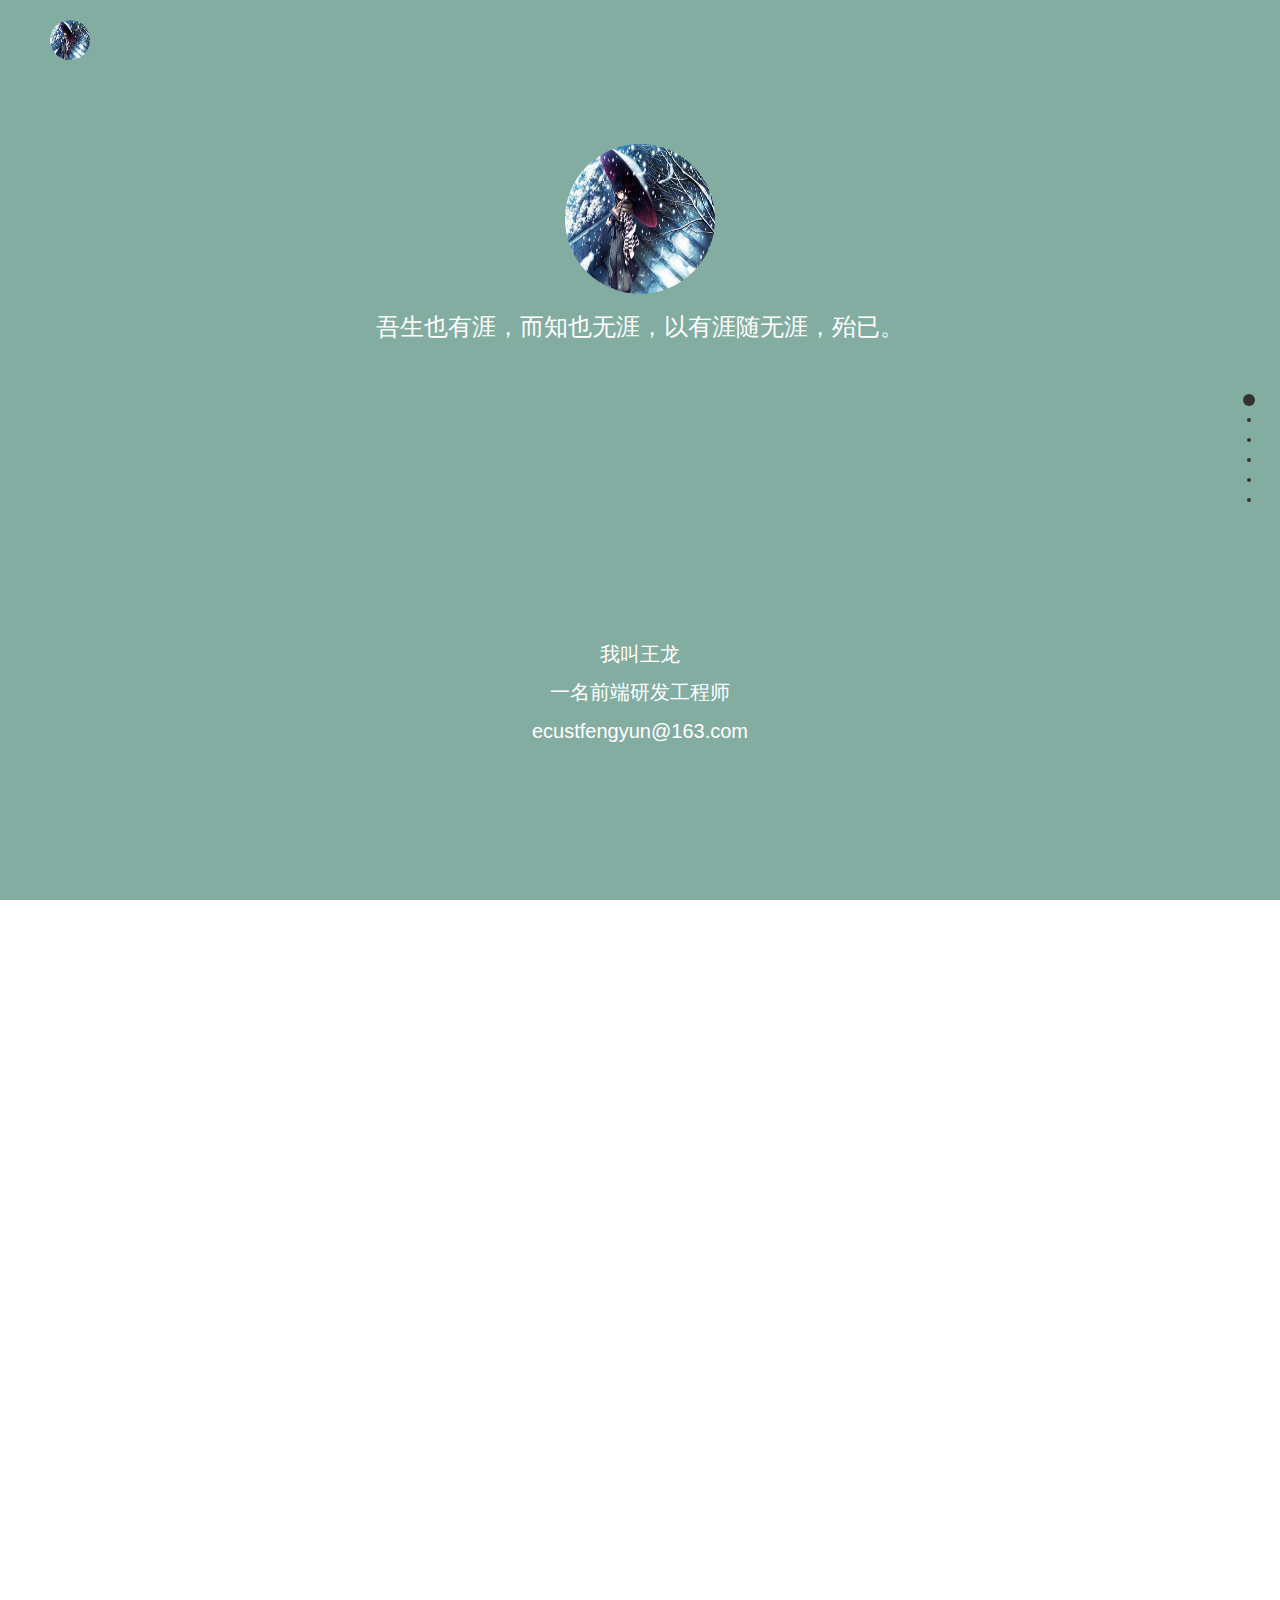
<file: index.html>
<!DOCTYPE html>
<html lang="en">

<head>
    <meta charset="UTF-8">
    <meta name="viewport" content="width=device-width, initial-scale=1.0">
    <meta http-equiv="X-UA-Compatible" content="ie=edge">
    <title>耘</title>
    <link rel="stylesheet" href="./lib/fullpage/jquery.fullpage.min.css">
    <link rel="stylesheet" href="./css/index.css">
    <link rel="stylesheet" href="./lib/bootstrap/css/bootstrap.min.css">
</head>

<body>
    <!-- githup链接 -->
    <a class="githup" href="https://github.com/fengyun233"><img src="./imges/5.jpg" alt=""></a>
    <div id="fullpage">
        <div class="section section1">
            <div class="top">
                <img src="./imges/5.jpg" alt="">
                <h3>吾生也有涯，而知也无涯，以有涯随无涯，殆已。</h3>
            </div>
            <div class="bottom">
                <p>我叫王龙</p>
                <p>一名前端研发工程师</p>
                <p>ecustfengyun@163.com</p>
            </div>
        </div>
        <div class="section section2">
            <h3>关于我</h3>
            <div class="introduce">
                <div class="item">
                    <i class="glyphicon glyphicon-grain"></i>
                    <p>年龄/26岁</p>
                </div>
                <div class="item">
                    <i class="glyphicon glyphicon-education"></i>
                    <p>学历/本科</p>
                </div>
                <div class="item">
                    <i class="glyphicon glyphicon-map-marker"></i>
                    <p>坐标/深圳</p>
                </div>
                <div class="item">
                    <i class="glyphicon glyphicon-stats"></i>
                    <p>状态/空闲</p>
                </div>
            </div>
            <div class="desc">
                <p>三年互联网经验,一年半全职前端开发经验</p>
                <p>熟悉MVC开发,深谙自动化,模块化开发之道</p>
                <p>高效的自学能力,具备独立分析解决问题能力</p>
                <p>强烈的自我驱动力,代码强迫症患者</p>
            </div>
        </div>
        <div class="section section3">
            <h3 class="title">技能栈</h3>
            <div class="container">
                <div class="left">
                    <ul>
                        <li>html/html5/css/css3</li>
                        <li>javascript/es6</li>
                        <li>PHP/C#</li>
                        <li>MySQL</li>
                    </ul>
                </div>
                <div class="right">
                    <p>熟练使用Vue.js及各种类库</p>
                    <p>胜任PC/APP/微信三平台前端研发</p>
                    <p>擅长组件/插件开发，能脱离库书写JS代码</p>
                    <p>编码常思其健壮性，扩展性，维护性</p>
                </div>
            </div>
        </div>
        <div class="section section4">
            <h3 class="title">经历</h3>
            <div class="container">
                <h4 class="name">武汉佰钧成技术有限公司</h4>
                <p class="time">2017-10--2018-08</p>
                <p class="work">web开发工程师</p>
                <ul class="job">
                    <li>与项目经理与技术团队等进行充分的沟通，开发创建性高，高可用性的web网页制作、移动端的WebApp以及微信场景。</li>
                    <li>充分理解项目需求：包括产品的目标，可用性标准以及时间要求；参与移动产品和项目制作，配合后台开发人员实现产品前端界面效果与功能。</li>
                    <li>负责移动产品HTML5、CSS3的编写，解决web端和移动端适配问题等。</li>
                    <li>实现产品UI和交互方面的开发需求，确保产品具有优质的用户使用体验</li>
                </ul>
            </div>
        </div>
        <div class="section section5">
            <h3 class="title">作品集</h3>
            <div class="display">
                <div class="item">
                    <div class="name">不急蛋糕</div>
                    <div class="des">
                        <p>1.基于div+css页面布局。</p>
                        <p>2.通过通过JavaScript(jQuery框架)/插件swiper实现效果（例如轮播图及回到顶部）</p>
                    </div>
                    <a class="link">作品链接</a>
                </div>
                <div class="item">
                    <div class="name">全能寄件</div>
                    <div class="des">
                        <p>1.基于div+css页面布局,使用正则实现了登录/注册的简单验证。</p>
                        <p>2.基于jQuery和swiper插件实现了二级菜单及顶部广告的滚动效果.</p>
                    </div>
                    <a class="link">作品链接</a>
                </div>
                <div class="item">
                    <div class="name">墨色生香</div>
                    <div class="des">zaihkuahskdiasiuycduiasdioasuedryqwiugb</div>
                    <a class="link">作品链接</a>
                </div>
                <div class="item">
                    <div class="name">墨色生香</div>
                    <div class="des">zaihkuahskdiasiuycduiasdioasuedryqwiugb</div>
                    <a class="link">作品链接</a>
                </div>
            </div>
        </div>
        <div class="section section6">
            <h3 class="title">联系我</h3>
            <div class="des">
                <p class="keywords">
                    <span>灵感</span>
                    <span>代码</span>
                    <span>梦想</span>
                    <span>未来</span>
                </p>
                <p>注重效率，偏爱敏捷开发</p>
                <p>喜欢尝试，期待新鲜事物</p>
                <p>前端即兴趣，兴趣即未来</p>
                <p>行路有良友，便是捷径</p>
                <p>带上我吧，一起看到更大的世界</p>
            </div>
        </div>
    </div>

    <script src="./js/jquery-3.3.1.min.js"></script>
    <script src="./lib/fullpage/jquery.fullpage.min.js"></script>
    <script src="./lib/bootstrap/js/bootstrap.min.js"></script>
    <script src="./js/index.js"></script>
</body>

</html>
</file>
<file: css/index.css>
.githup img {
  width: 40px;
  height: 40px;
  border-radius: 50%;
  position: fixed;
  left: 50px;
  top: 20px;
  z-index: 99;
}
#fullpage {
  height: 100%;
  width: 100%;
}
#fullpage .section1 {
  display: flex;
  flex-direction: column;
  justify-content: space-around;
  align-items: center;
}
#fullpage .section1 .top {
  display: flex;
  flex-direction: column;
  justify-content: space-around;
  align-items: center;
}
#fullpage .section1 .top img {
  width: 150px;
  height: 150px;
  border-radius: 50%;
}
#fullpage .section1 .top h3 {
  color: white;
}
#fullpage .section1 .bottom {
  display: flex;
  flex-direction: column;
  justify-content: space-around;
  align-items: center;
  font-size: 20px;
  color: white;
}
#fullpage .section2 {
  color: white;
  display: flex;
  flex-direction: column;
  justify-content: space-around;
  align-items: center;
}
#fullpage .section2 .introduce {
  display: flex;
  flex-direction: row;
  justify-content: space-around;
  align-items: center;
  width: 800px;
}
#fullpage .section2 .introduce .item {
  width: 100px;
  height: 134px;
  text-align: center;
}
#fullpage .section2 .introduce .item i {
  font-size: 80px;
}
#fullpage .section2 .introduce .item p {
  font-size: 20px;
  margin-top: 20px;
}
#fullpage .section2 .desc p {
  font-size: 18px;
  text-align: center;
}
#fullpage .section3 {
  display: flex;
  flex-direction: column;
  justify-content: space-around;
  align-items: center;
  color: white;
}
#fullpage .section3 .container {
  display: flex;
  flex-direction: row;
  justify-content: space-around;
  align-items: center;
}
#fullpage .section3 .container .left {
  font-size: 20px;
  text-align: center;
}
#fullpage .section3 .container .left li {
  list-style: none;
}
#fullpage .section3 .container .right {
  font-size: 18px;
  text-align: center;
}
#fullpage .section4 {
  display: flex;
  flex-direction: column;
  justify-content: space-around;
  align-items: center;
  color: white;
}
#fullpage .section4 .container {
  width: 800px;
  height: 350px;
  background-color: #fff;
  color: black;
  display: flex;
  flex-direction: column;
  justify-content: space-around;
  align-items: center;
  color: #935b4b;
}
#fullpage .section4 .container .name {
  font-size: 24px;
  font-weight: bold;
}
#fullpage .section4 .container .time,
#fullpage .section4 .container .work {
  font-size: 18px;
}
#fullpage .section4 .container .job {
  color: black;
  font-size: 18px;
}
#fullpage .section5 {
  display: flex;
  flex-direction: column;
  justify-content: space-around;
  align-items: center;
  color: white;
}
#fullpage .section5 .display {
  display: flex;
  flex-direction: row;
  justify-content: space-around;
  align-items: center;
  width: 1220px;
  flex-wrap: wrap;
}
#fullpage .section5 .display .item {
  background-color: #fff;
  margin-top: 10px;
  box-shadow: 0 0 3px 0 black;
  border-radius: 5px;
  width: 564px;
  height: 189px;
  display: flex;
  flex-direction: column;
  justify-content: space-around;
  align-items: center;
}
#fullpage .section5 .display .item .name {
  font-size: 20px;
  color: #49819c;
}
#fullpage .section5 .display .item .des {
  font-size: 16px;
  color: #000;
}
#fullpage .section5 .display .item .des p {
  padding-left: 20px;
}
#fullpage .section6 {
  display: flex;
  flex-direction: column;
  justify-content: space-around;
  align-items: center;
  color: white;
}
#fullpage .section6 .des {
  width: 300px;
}
#fullpage .section6 .des .keywords {
  display: flex;
  flex-direction: row;
  justify-content: space-around;
  align-items: center;
  font-size: 24px;
}
#fullpage .section6 .des p {
  line-height: 40px;
  font-size: 20px;
  text-align: center;
}
#fullpage .section6 .des p:first-child {
  padding-top: 30px;
}
#fullpage .section6 .link {
  font-size: 60px;
  display: flex;
  flex-direction: row;
  justify-content: space-around;
  align-items: center;
  width: 300px;
}
</file>
